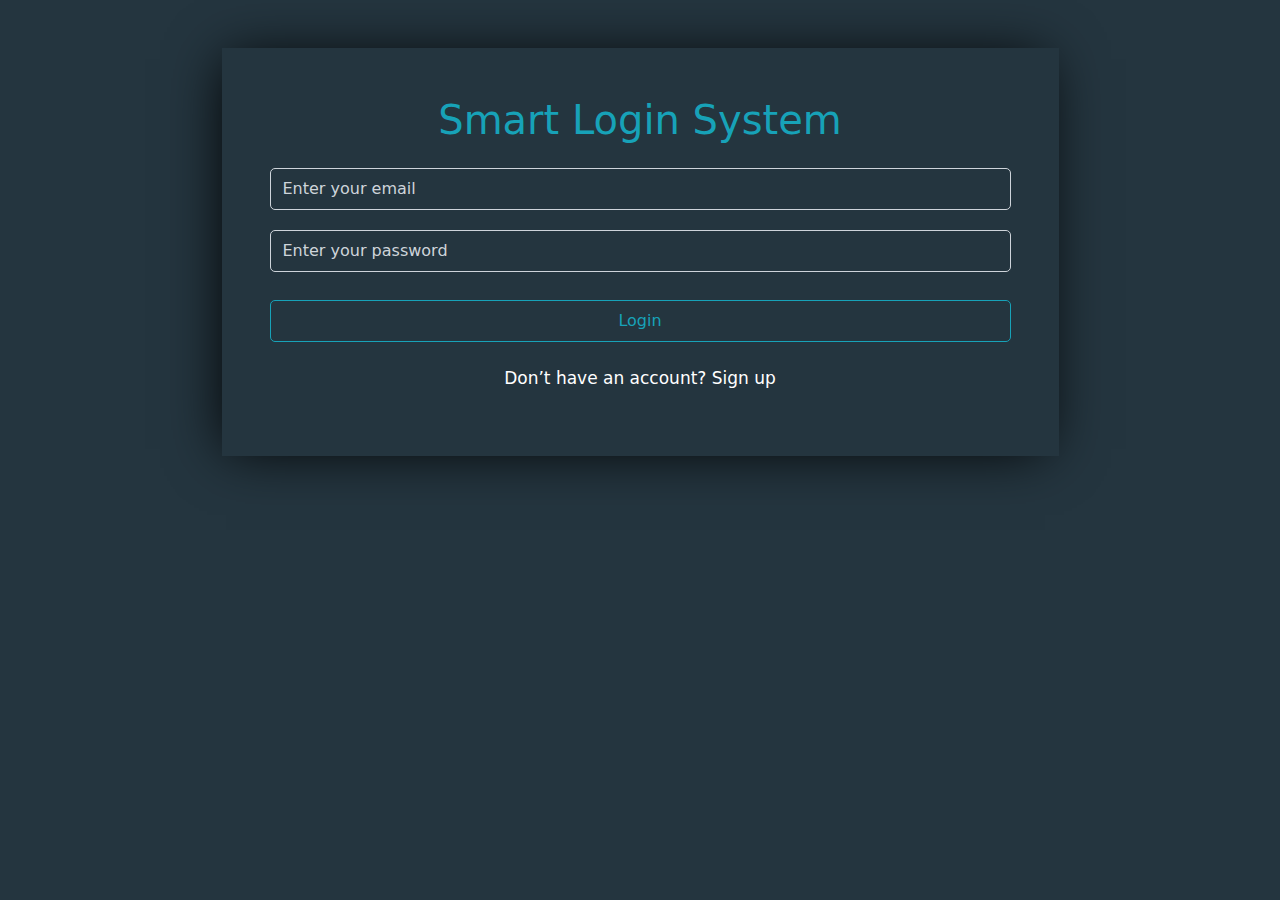
<file: index.html>
<!DOCTYPE html>
<html lang="en">
<head>
    <meta charset="UTF-8">
    <meta name="viewport" content="width=device-width, initial-scale=1.0">
    <title>Login</title>
    <link rel="preconnect" href="https://fonts.googleapis.com">
<link rel="preconnect" href="https://fonts.gstatic.com" crossorigin>
<link href="https://fonts.googleapis.com/css2?family=Titillium+Web:wght@300&display=swap" rel="stylesheet">
    <link rel="stylesheet" href="css/bootstrap.min.css">
    <link rel="stylesheet" href="css/all.min.css">
    <link rel="stylesheet" href="css/index.css">
</head>
<body>
    

    <div class="container text-center my-5">
        <div class="row m-auto w-75 p-5">
            
          <h1>Smart Login System</h1>
          <input type="email" placeholder="Enter your email " class="my-3" id="email"> 
       
          <input type="password" placeholder="Enter your password" class=" my-1" id="password">
          <p id="required" class="my-3  d-none ">All inputs is required</p>
          <p id="incorrect" class="my-3 d-none">incorrcet Email or password</p>
        
         
        <button id="login-btn"  class="my-4 login">Login</button>
        <p class="no-account">Don’t have an account?
            <a href="signup.html">Sign up</a>
        </p>
        </div>

    </div>

 
  <script src="index.js"></script>
</body>
</html>
</file>
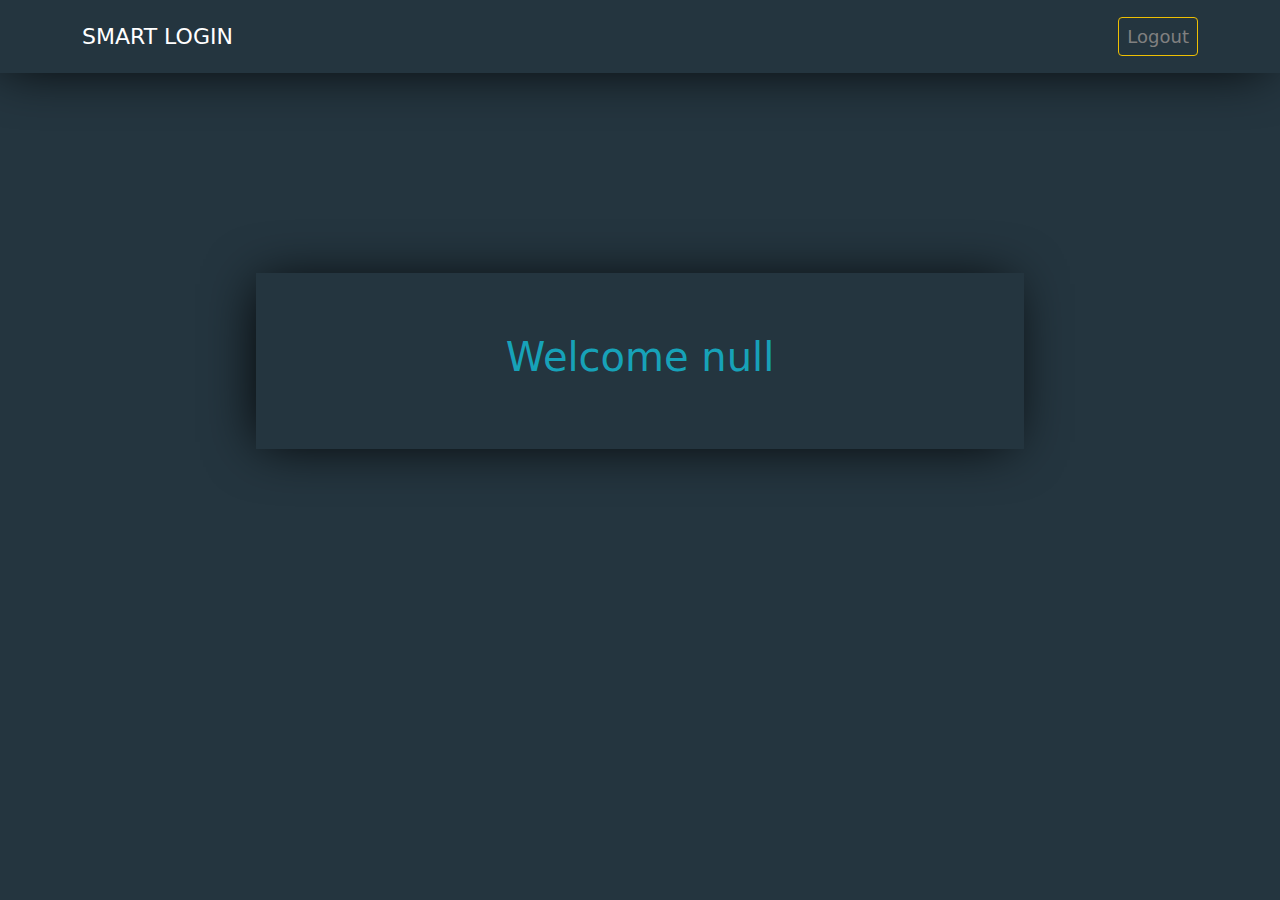
<file: home.html>
<!DOCTYPE html>
<html lang="en">
<head>
    <meta charset="UTF-8">
    <meta name="viewport" content="width=device-width, initial-scale=1.0">
    <title>home</title>
    <link rel="stylesheet" href="css/bootstrap.min.css">
    <link rel="stylesheet" href="css/all.min.css">
    <link rel="stylesheet" href="home.css">
</head>
<body>
 <div class="navbar">
    <div class=" container ">

        <div class="logo">
            SMART LOGIN
        </div>
        <div class="button">
            <a href="index.html">Logout</a>
        </div>
      </div>
 </div>

 <div class="welcome container"> 
    <h1 id="paragrah"> Welcome </h1>

 </div>
   
    <script src="home.js"></script>
</body>
</html>
</file>
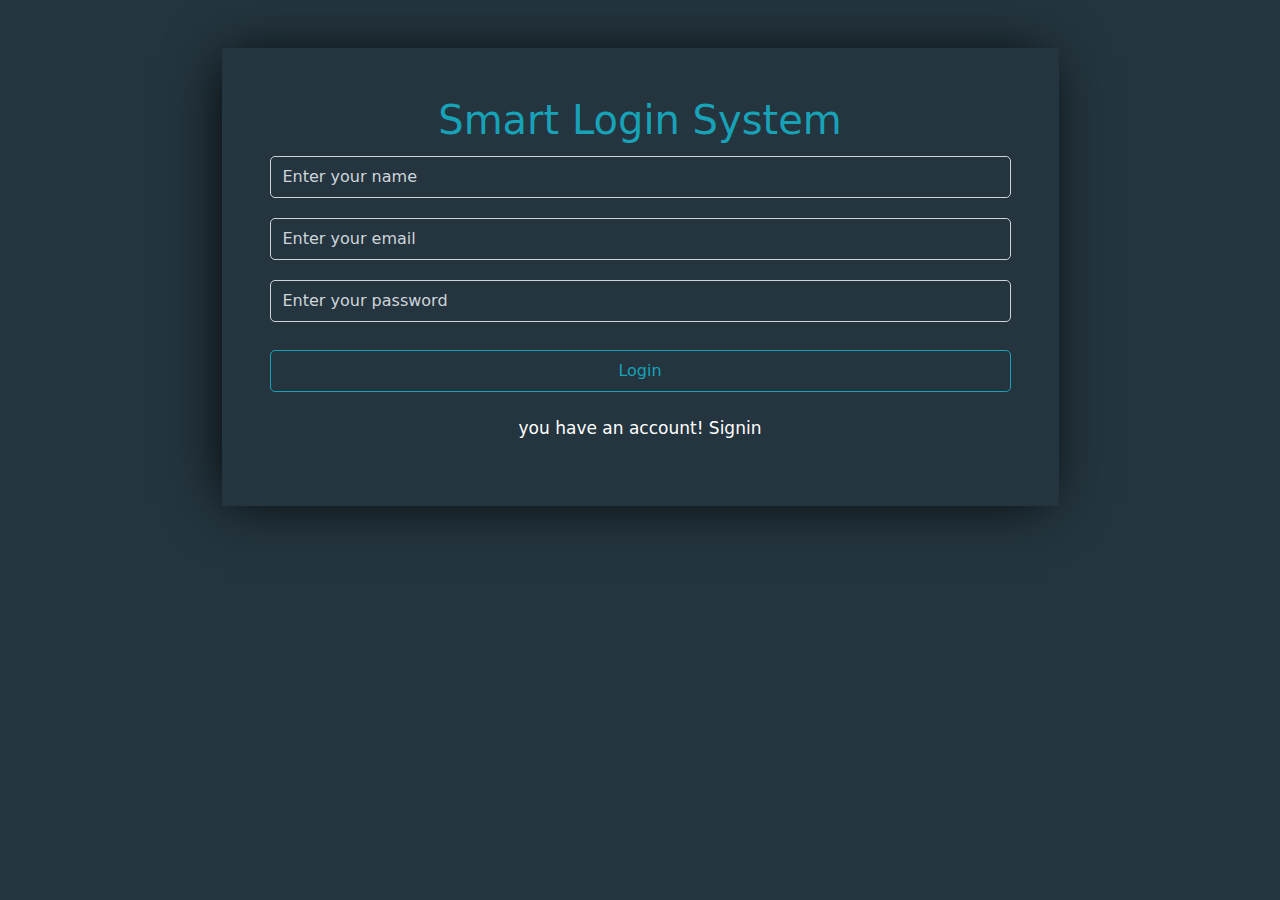
<file: signup.html>
<!DOCTYPE html>
<html lang="en">
<head>
    <meta charset="UTF-8">
    <meta name="viewport" content="width=device-width, initial-scale=1.0">
    <title>Signup</title>
    <link rel="stylesheet" href="css/all.min.css">
    <link rel="stylesheet" href="css/bootstrap.min.css">

    <link rel="stylesheet" href="css/signup.css">
</head>
<body>
   
    <div class="container text-center my-5">
        <div class="row m-auto w-75 p-5">
            
          <h1>Smart Login System</h1>
          <input type="text" placeholder="Enter your name" class=" my-1   " id="name">
         
         
          <div class="alert alert-danger alert-dismissible fade show d-none  " role="alert">
               <strong>Please start with capital letter and it must contain at least 5 letters</strong>
           </div>


          <input type="email" placeholder="Enter your email " class="my-3" id="email"> 

         
         <input type="password" placeholder="Enter your password" class=" my-1" id="password">
         <p id="required" class="my-3 d-none ">All inputs is required</p>
         <p id="incorrect" class="my-3 d-none">Email is already exist</p>
         <p id="success" class=" my-3 d-none">  Success </p>
        <button id="login-btn"  class="my-4 login">Login</button>
        <p class="no-account">you have an account!
            <a href="index.html">Signin</a>
        </p>
        </div>

    </div>

 
    <script src="signup.js"></script>
</body>
</html>
</file>
<file: css/index.css>
body {
    background-color: #24353f;
    
}

.row {
    box-shadow: -5px 2px 54px -9px rgba(0, 0, 0, 1)
}
h1 {
   color: #17a2b8 ;
}
input {
    padding: 8px;
    background-color: transparent;
    border: 1px solid #ced4da;
    color: white;
    border-radius: 5px;
    -webkit-border-radius: 5px;
    -moz-border-radius: 5px;
    -ms-border-radius: 5px;
    -o-border-radius: 5px;
}
input:focus {
    outline: 0;
    border: 1px solid #17a2b8 ;
}

::placeholder {
    color: #ced4da;
}
#required {
    color: rgb(239, 39, 39);
    
}
#incorrect {
    color: rgb(239, 39, 39);
}
#login-btn{
    color:#17a2b8 ;
    border: none;
    background-color: transparent;
    border: 1px solid #17a2b8;
    border-radius: 5px;
    transition:0.3s;
    padding: 8px;
    -webkit-border-radius: 5px;
    -moz-border-radius: 5px;
    -ms-border-radius: 5px;
    -o-border-radius: 5px;
    -webkit-transition:0.3s;
    -moz-transition:0.3s;
    -ms-transition:0.3s;
    -o-transition:0.3s;
}
#login-btn:hover {
    background-color: #17a2b8;
    color: white;
}
.no-account {
    color: white;
    font-size: 17px;
}
.no-account a {
    text-decoration: none;
    color: white;
}
.no-account a:hover {
    text-decoration: underline;
}
</file>
<file: home.css>
body {
    background-color: #24353f;
    color: white;
    
}

.row {
    box-shadow: -5px 2px 54px -9px rgba(0, 0, 0, 1);
    
}
.navbar {
    box-shadow: -5px 2px 54px -9px rgba(0, 0, 0, 1);
    padding: 20px;
}
.logo {
    font-size: 22px;
    font-weight: 400;
}
a {
  text-decoration: none;
  color: gray;
  padding: 8px;
  border-radius: 4px;
  font-size: 18px;
  transition: 0.3s;
  border: 1px solid rgb(238, 191, 3);
  -webkit-border-radius: 4px;
  -moz-border-radius: 4px;
  -ms-border-radius: 4px;
  -o-border-radius: 4px;
  -webkit-transition: 0.3s;
  -moz-transition: 0.3s;
  -ms-transition: 0.3s;
  -o-transition: 0.3s;
}
a:hover {
    background-color: rgb(238, 191, 3);
    color: white;
}
.welcome {
    box-shadow: -5px 2px 54px -9px rgba(0, 0, 0, 1);;
    text-align: center;
    margin-top:200px;
    padding: 60px;
    width: 60%;
}
h1 {
    color: #17a2b8;
}
</file>
<file: css/signup.css>
body {
    background-color: #24353f;
    /* font-family: 'Titillium Web', sans-serif; */
}

.row {
    box-shadow: -5px 2px 54px -9px rgba(0, 0, 0, 1)
}
h1 {
   color: #17a2b8 ;
}
input {
    padding: 8px;
    background-color: transparent;
    border: 1px solid #ced4da;
    color: white;
    border-radius: 5px;
    -webkit-border-radius: 5px;
    -moz-border-radius: 5px;
    -ms-border-radius: 5px;
    -o-border-radius: 5px;
}
input:focus {
    outline: 0;
    border: 1px solid #17a2b8 ;
}

::placeholder {
    color: #ced4da;
}
#required {
    color: rgb(239, 39, 39);
    
}
#incorrect {
    color: rgb(239, 39, 39);;
}
.login {
    color:#17a2b8 ;
    border: none;
    background-color: transparent;
    border: 1px solid #17a2b8;
    border-radius: 5px;
    transition:0.3s;
    padding: 8px;
    -webkit-border-radius: 5px;
    -moz-border-radius: 5px;
    -ms-border-radius: 5px;
    -o-border-radius: 5px;
    -webkit-transition:0.3s;
    -moz-transition:0.3s;
    -ms-transition:0.3s;
    -o-transition:0.3s;
}
.login:hover {
    background-color: #17a2b8;
    color: white;
}
.no-account {
    color: white;
    font-size: 17px;
}
.no-account a {
    text-decoration: none;
    color: white;
}
.no-account a:hover {
    text-decoration: underline;
}
#success {
    color: green;
}
</file>
